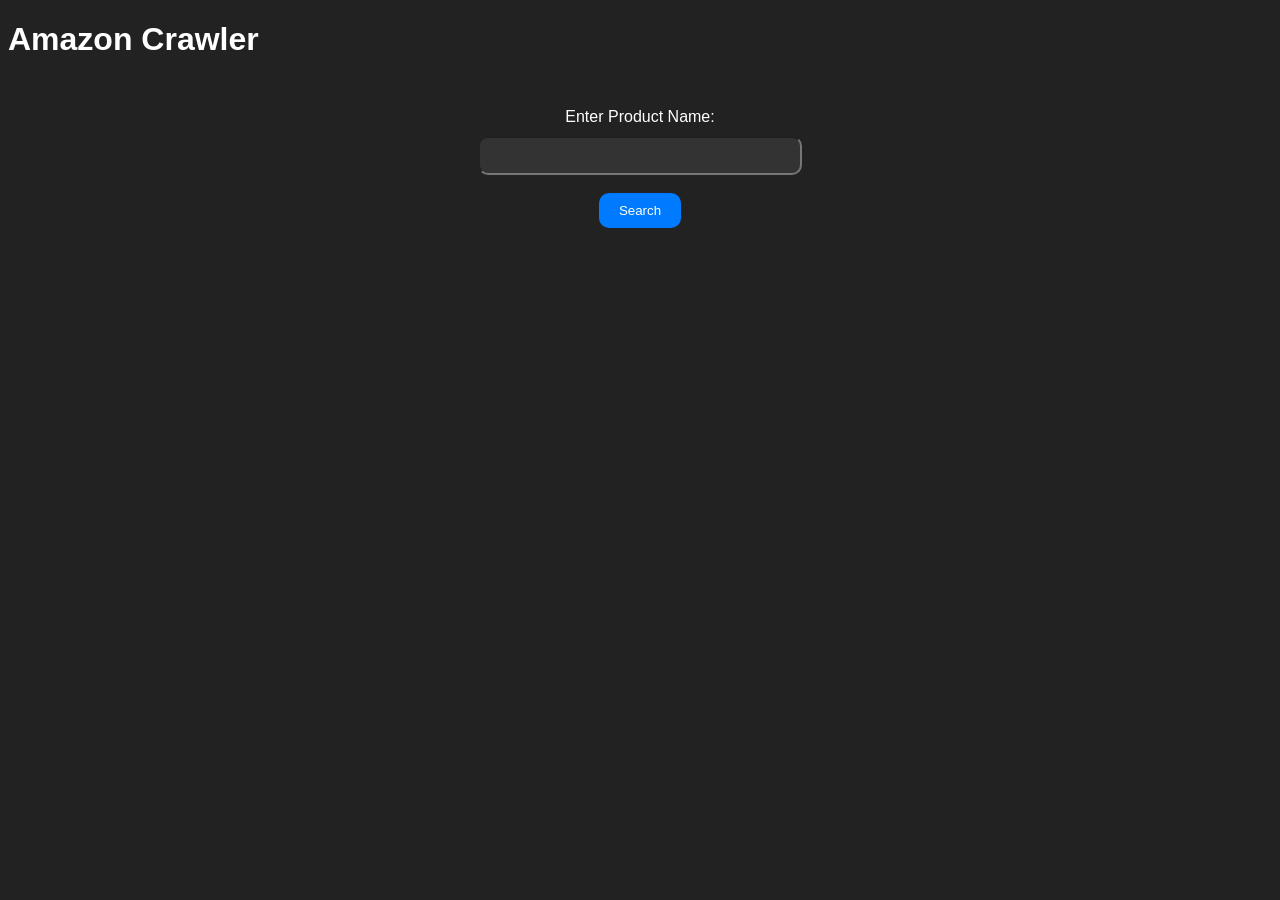
<file: index.html>
<!DOCTYPE html>
<html lang="en">
<head>
    <meta charset="UTF-8">
    <meta name="viewport" content="width=device-width, initial-scale=1.0">
    <title>Amazon Product Scraper</title>
    <style>
        body {
            font-family: Arial, sans-serif;
            background-color: #222;
            color: #fff;
        }
        form {
            margin-top: 50px;
            text-align: center;
        }
        input[type="text"] {
            padding: 10px;
            width: 300px;
            margin-top: 10px;
            border-radius: 10px;

            background-color: #333;
            color: #fff;
        }
        input[type="submit"] {
            padding: 10px 20px;
            background-color: #007bff;
            color: #fff;
            border: none;
            border-radius: 10px;

            cursor: pointer;
        }
        input[type="submit"]:hover {
            background-color: #04478e;
        }
    </style>
</head>
<body>
    <h1>Amazon Crawler</h1>
    <form action="/search" method="post">
        <label for="product">Enter Product Name:</label><br>
        <input type="text" id="product" name="product" required><br><br>
        <input type="submit" value="Search">
    </form>
</body>
</html>
</file>
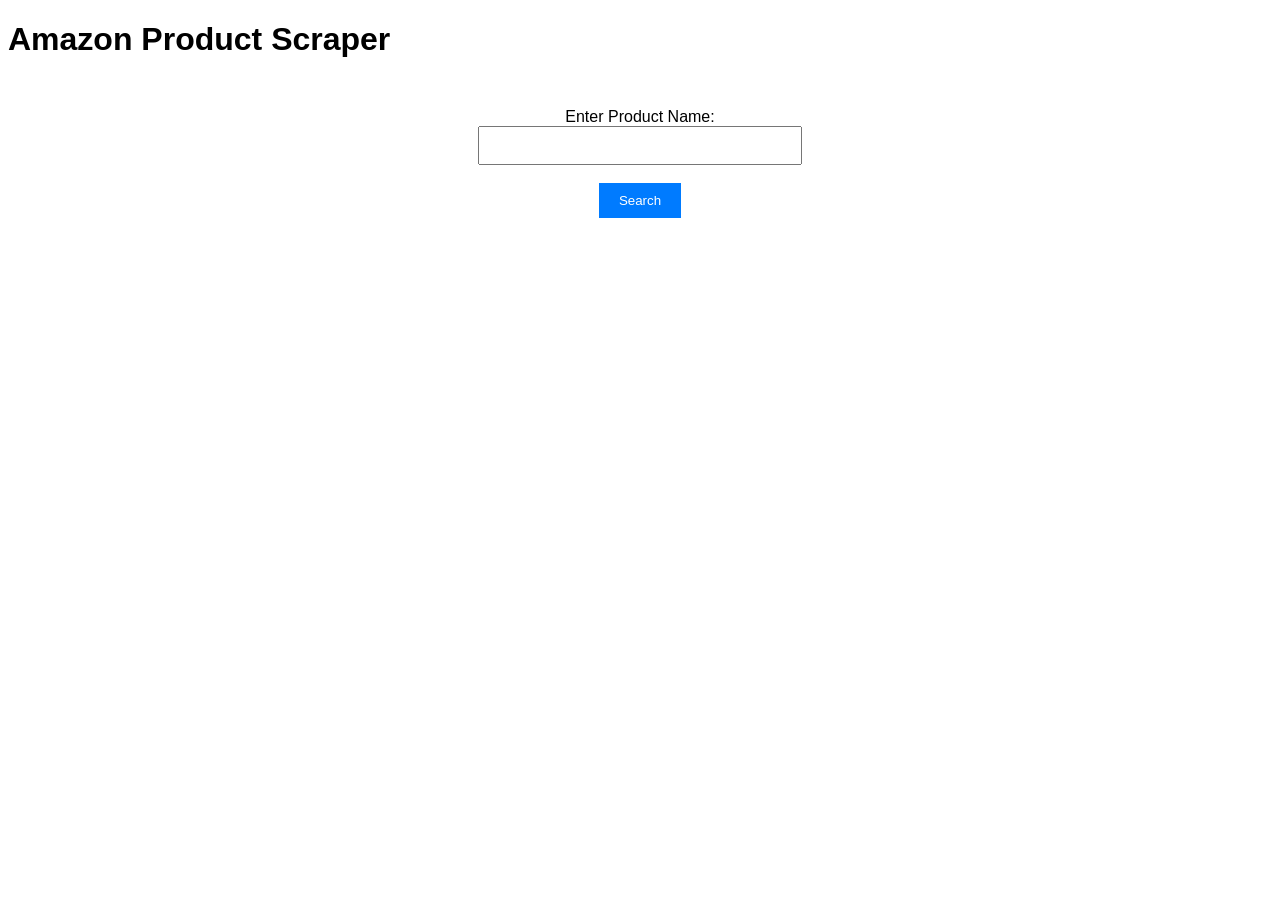
<file: amazon_scrapper_mysql/templates/index.html>
<!DOCTYPE html>
<html lang="en">
<head>
    <meta charset="UTF-8">
    <meta name="viewport" content="width=device-width, initial-scale=1.0">
    <title>Amazon Product Scraper</title>
    <style>
        body {
            font-family: Arial, sans-serif;
        }
        form {
            margin-top: 50px;
            text-align: center;
        }
        input[type="text"] {
            padding: 10px;
            width: 300px;
        }
        input[type="submit"] {
            padding: 10px 20px;
            background-color: #007bff;
            color: #fff;
            border: none;
            cursor: pointer;
        }
        input[type="submit"]:hover {
            background-color: #0056b3;
        }
    </style>
</head>
<body>
    <h1>Amazon Product Scraper</h1>
    <form action="/search" method="post">
        <label for="product">Enter Product Name:</label><br>
        <input type="text" id="product" name="product" required><br><br>
        <input type="submit" value="Search">
    </form>
</body>
</html>
</file>
